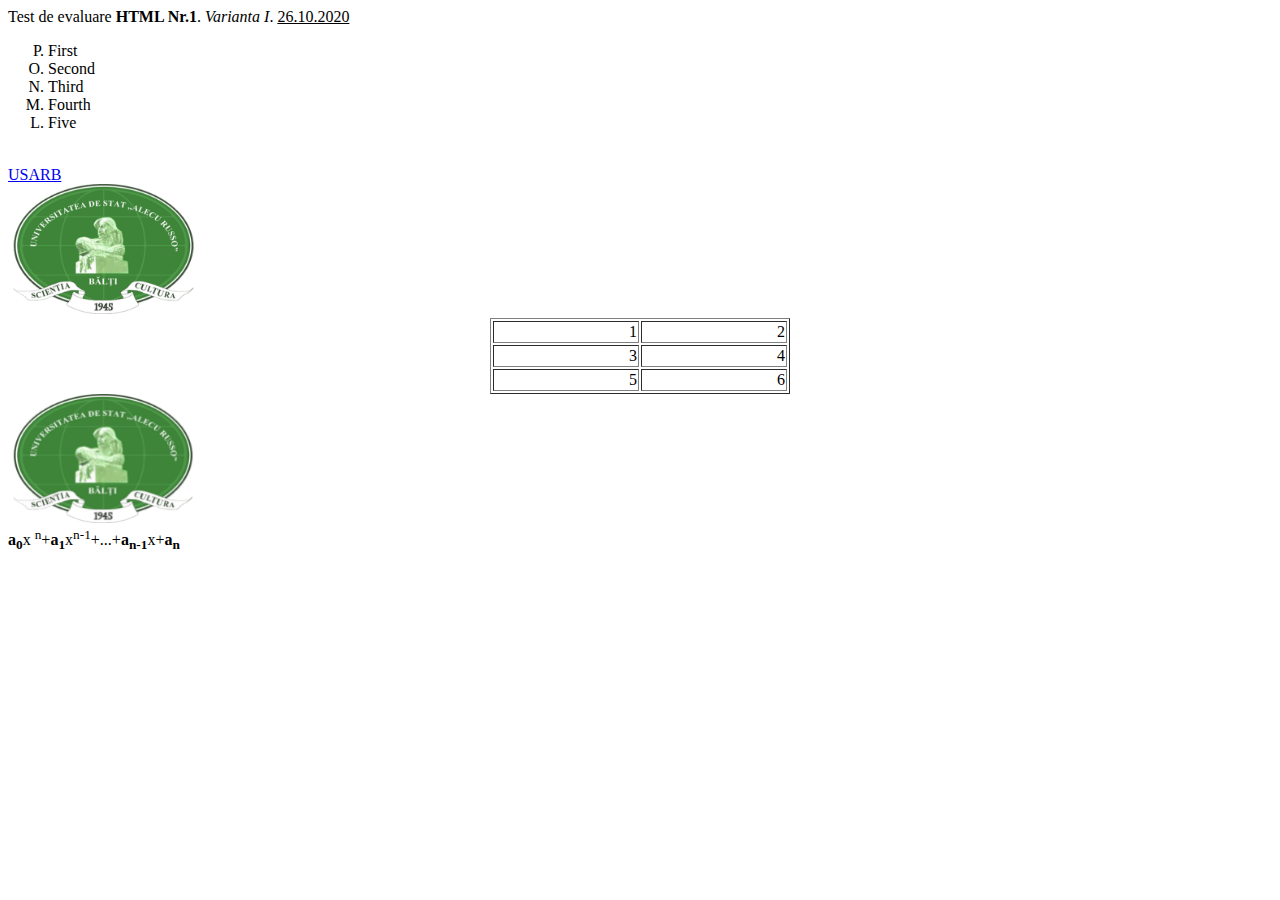
<file: index.html>
<!DOCTYPE html>
<html lang="en">
<head>
    <meta charset="UTF-8">
    <meta name="viewport" content="width=device-width, initial-scale=1.0">
    <title>Lucrare de control. Varianta I</title>
</head>
<body>
    Test de evaluare <strong>HTML Nr.1</strong>. <em>Varianta I</em>. <u>26.10.2020</u> <br>
    <ol type="A" reversed start="16">
        <li>First</li>
        <li>Second</li>
        <li>Third</li>
        <li>Fourth</li>
        <li>Five</li>
    </ol>
    <br>
    <a href="http://usarb.md" target="_blank">USARB</a>
    <br>
    <a href="http://orar.usarb.md"><img src="img/logo_usarb_new.png" alt="logo"></a>
    <br>
    <table border="1" align="center" width="300">
        <tr align="right">
            <td>1</td>
            <td>2</td>
        </tr>
        <tr align="right">
            <td>3</td>
            <td>4</td>
        </tr>
        <tr align="right">
            <td>5</td>
            <td>6</td>
        </tr>
    </table>
    <img src="img/logo_usarb_new.png" alt="Aceasta este o imagine" width="15%">
    <br>
    <strong> a<sub>0</sub></strong>x <sup>n</sup>+<strong>a<sub>1</sub></strong>x<sup>n-1</sup>+...+<strong>a<sub>n-1</sub></strong>x+<strong>a<sub>n</sub></strong>
    
</body>
</html>
</file>
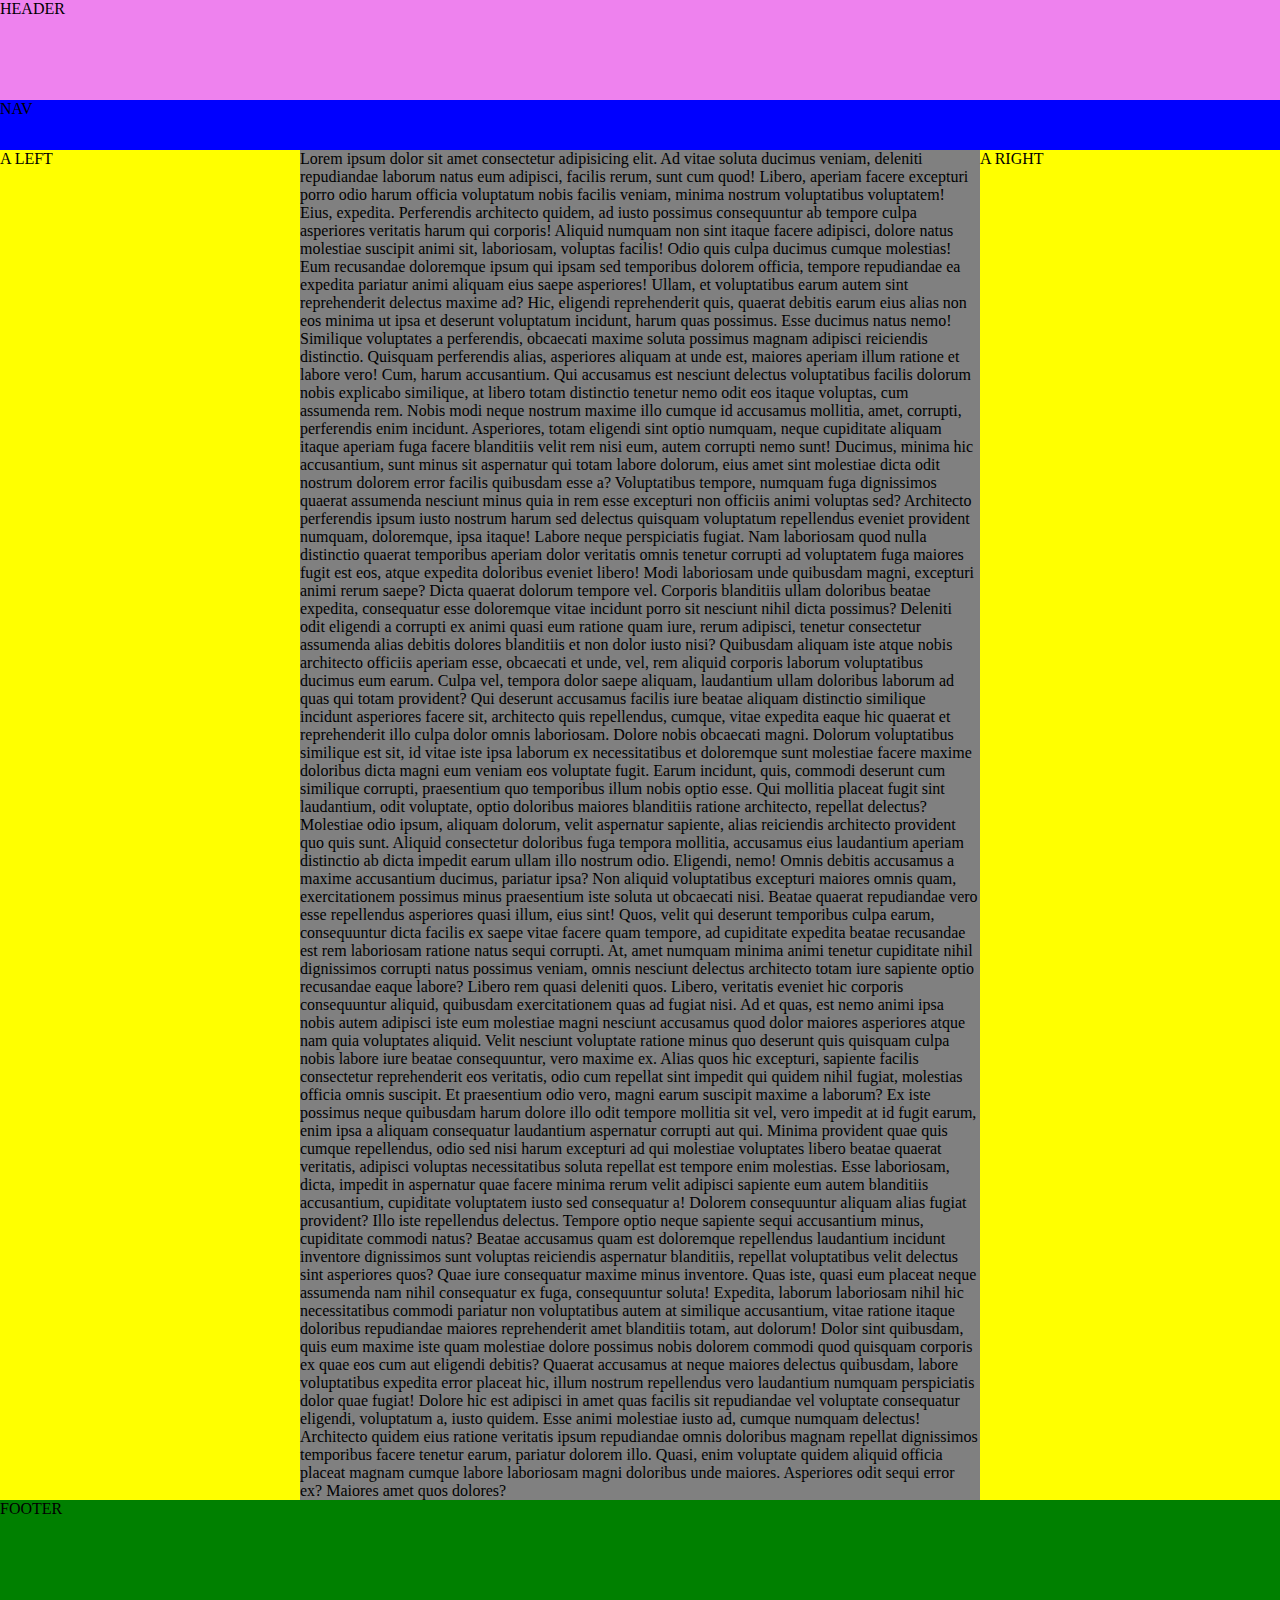
<file: css. grid/index.html>
<!DOCTYPE html>
<html lang="en">
<head>
    <meta charset="UTF-8">
    <meta name="viewport" content="width=device-width, initial-scale=1.0">
    <title>Document</title>
    <link rel="stylesheet" href="style.css">
</head>
<body>
    <header>HEADER</header>
    <nav>NAV</nav>
    <aside id="aleft">A LEFT</aside>
    <section>
        Lorem ipsum dolor sit amet consectetur adipisicing elit. Ad vitae soluta ducimus veniam, deleniti repudiandae laborum natus eum adipisci, facilis rerum, sunt cum quod! Libero, aperiam facere excepturi porro odio harum officia voluptatum nobis facilis veniam, minima nostrum voluptatibus voluptatem! Eius, expedita. Perferendis architecto quidem, ad iusto possimus consequuntur ab tempore culpa asperiores veritatis harum qui corporis! Aliquid numquam non sint itaque facere adipisci, dolore natus molestiae suscipit animi sit, laboriosam, voluptas facilis! Odio quis culpa ducimus cumque molestias! Eum recusandae doloremque ipsum qui ipsam sed temporibus dolorem officia, tempore repudiandae ea expedita pariatur animi aliquam eius saepe asperiores! Ullam, et voluptatibus earum autem sint reprehenderit delectus maxime ad? Hic, eligendi reprehenderit quis, quaerat debitis earum eius alias non eos minima ut ipsa et deserunt voluptatum incidunt, harum quas possimus. Esse ducimus natus nemo! Similique voluptates a perferendis, obcaecati maxime soluta possimus magnam adipisci reiciendis distinctio. Quisquam perferendis alias, asperiores aliquam at unde est, maiores aperiam illum ratione et labore vero! Cum, harum accusantium. Qui accusamus est nesciunt delectus voluptatibus facilis dolorum nobis explicabo similique, at libero totam distinctio tenetur nemo odit eos itaque voluptas, cum assumenda rem. Nobis modi neque nostrum maxime illo cumque id accusamus mollitia, amet, corrupti, perferendis enim incidunt. Asperiores, totam eligendi sint optio numquam, neque cupiditate aliquam itaque aperiam fuga facere blanditiis velit rem nisi eum, autem corrupti nemo sunt! Ducimus, minima hic accusantium, sunt minus sit aspernatur qui totam labore dolorum, eius amet sint molestiae dicta odit nostrum dolorem error facilis quibusdam esse a? Voluptatibus tempore, numquam fuga dignissimos quaerat assumenda nesciunt minus quia in rem esse excepturi non officiis animi voluptas sed? Architecto perferendis ipsum iusto nostrum harum sed delectus quisquam voluptatum repellendus eveniet provident numquam, doloremque, ipsa itaque! Labore neque perspiciatis fugiat. Nam laboriosam quod nulla distinctio quaerat temporibus aperiam dolor veritatis omnis tenetur corrupti ad voluptatem fuga maiores fugit est eos, atque expedita doloribus eveniet libero! Modi laboriosam unde quibusdam magni, excepturi animi rerum saepe? Dicta quaerat dolorum tempore vel. Corporis blanditiis ullam doloribus beatae expedita, consequatur esse doloremque vitae incidunt porro sit nesciunt nihil dicta possimus? Deleniti odit eligendi a corrupti ex animi quasi eum ratione quam iure, rerum adipisci, tenetur consectetur assumenda alias debitis dolores blanditiis et non dolor iusto nisi? Quibusdam aliquam iste atque nobis architecto officiis aperiam esse, obcaecati et unde, vel, rem aliquid corporis laborum voluptatibus ducimus eum earum. Culpa vel, tempora dolor saepe aliquam, laudantium ullam doloribus laborum ad quas qui totam provident? Qui deserunt accusamus facilis iure beatae aliquam distinctio similique incidunt asperiores facere sit, architecto quis repellendus, cumque, vitae expedita eaque hic quaerat et reprehenderit illo culpa dolor omnis laboriosam. Dolore nobis obcaecati magni. Dolorum voluptatibus similique est sit, id vitae iste ipsa laborum ex necessitatibus et doloremque sunt molestiae facere maxime doloribus dicta magni eum veniam eos voluptate fugit. Earum incidunt, quis, commodi deserunt cum similique corrupti, praesentium quo temporibus illum nobis optio esse. Qui mollitia placeat fugit sint laudantium, odit voluptate, optio doloribus maiores blanditiis ratione architecto, repellat delectus? Molestiae odio ipsum, aliquam dolorum, velit aspernatur sapiente, alias reiciendis architecto provident quo quis sunt. Aliquid consectetur doloribus fuga tempora mollitia, accusamus eius laudantium aperiam distinctio ab dicta impedit earum ullam illo nostrum odio. Eligendi, nemo! Omnis debitis accusamus a maxime accusantium ducimus, pariatur ipsa? Non aliquid voluptatibus excepturi maiores omnis quam, exercitationem possimus minus praesentium iste soluta ut obcaecati nisi. Beatae quaerat repudiandae vero esse repellendus asperiores quasi illum, eius sint! Quos, velit qui deserunt temporibus culpa earum, consequuntur dicta facilis ex saepe vitae facere quam tempore, ad cupiditate expedita beatae recusandae est rem laboriosam ratione natus sequi corrupti. At, amet numquam minima animi tenetur cupiditate nihil dignissimos corrupti natus possimus veniam, omnis nesciunt delectus architecto totam iure sapiente optio recusandae eaque labore? Libero rem quasi deleniti quos. Libero, veritatis eveniet hic corporis consequuntur aliquid, quibusdam exercitationem quas ad fugiat nisi. Ad et quas, est nemo animi ipsa nobis autem adipisci iste eum molestiae magni nesciunt accusamus quod dolor maiores asperiores atque nam quia voluptates aliquid. Velit nesciunt voluptate ratione minus quo deserunt quis quisquam culpa nobis labore iure beatae consequuntur, vero maxime ex. Alias quos hic excepturi, sapiente facilis consectetur reprehenderit eos veritatis, odio cum repellat sint impedit qui quidem nihil fugiat, molestias officia omnis suscipit. Et praesentium odio vero, magni earum suscipit maxime a laborum? Ex iste possimus neque quibusdam harum dolore illo odit tempore mollitia sit vel, vero impedit at id fugit earum, enim ipsa a aliquam consequatur laudantium aspernatur corrupti aut qui. Minima provident quae quis cumque repellendus, odio sed nisi harum excepturi ad qui molestiae voluptates libero beatae quaerat veritatis, adipisci voluptas necessitatibus soluta repellat est tempore enim molestias. Esse laboriosam, dicta, impedit in aspernatur quae facere minima rerum velit adipisci sapiente eum autem blanditiis accusantium, cupiditate voluptatem iusto sed consequatur a! Dolorem consequuntur aliquam alias fugiat provident? Illo iste repellendus delectus. Tempore optio neque sapiente sequi accusantium minus, cupiditate commodi natus? Beatae accusamus quam est doloremque repellendus laudantium incidunt inventore dignissimos sunt voluptas reiciendis aspernatur blanditiis, repellat voluptatibus velit delectus sint asperiores quos? Quae iure consequatur maxime minus inventore. Quas iste, quasi eum placeat neque assumenda nam nihil consequatur ex fuga, consequuntur soluta! Expedita, laborum laboriosam nihil hic necessitatibus commodi pariatur non voluptatibus autem at similique accusantium, vitae ratione itaque doloribus repudiandae maiores reprehenderit amet blanditiis totam, aut dolorum! Dolor sint quibusdam, quis eum maxime iste quam molestiae dolore possimus nobis dolorem commodi quod quisquam corporis ex quae eos cum aut eligendi debitis? Quaerat accusamus at neque maiores delectus quibusdam, labore voluptatibus expedita error placeat hic, illum nostrum repellendus vero laudantium numquam perspiciatis dolor quae fugiat! Dolore hic est adipisci in amet quas facilis sit repudiandae vel voluptate consequatur eligendi, voluptatum a, iusto quidem. Esse animi molestiae iusto ad, cumque numquam delectus! Architecto quidem eius ratione veritatis ipsum repudiandae omnis doloribus magnam repellat dignissimos temporibus facere tenetur earum, pariatur dolorem illo. Quasi, enim voluptate quidem aliquid officia placeat magnam cumque labore laboriosam magni doloribus unde maiores. Asperiores odit sequi error ex? Maiores amet quos dolores?
    </section>
    <aside id="aright">A RIGHT</aside>
    <footer>FOOTER</footer>
</body>
</html>
</file>
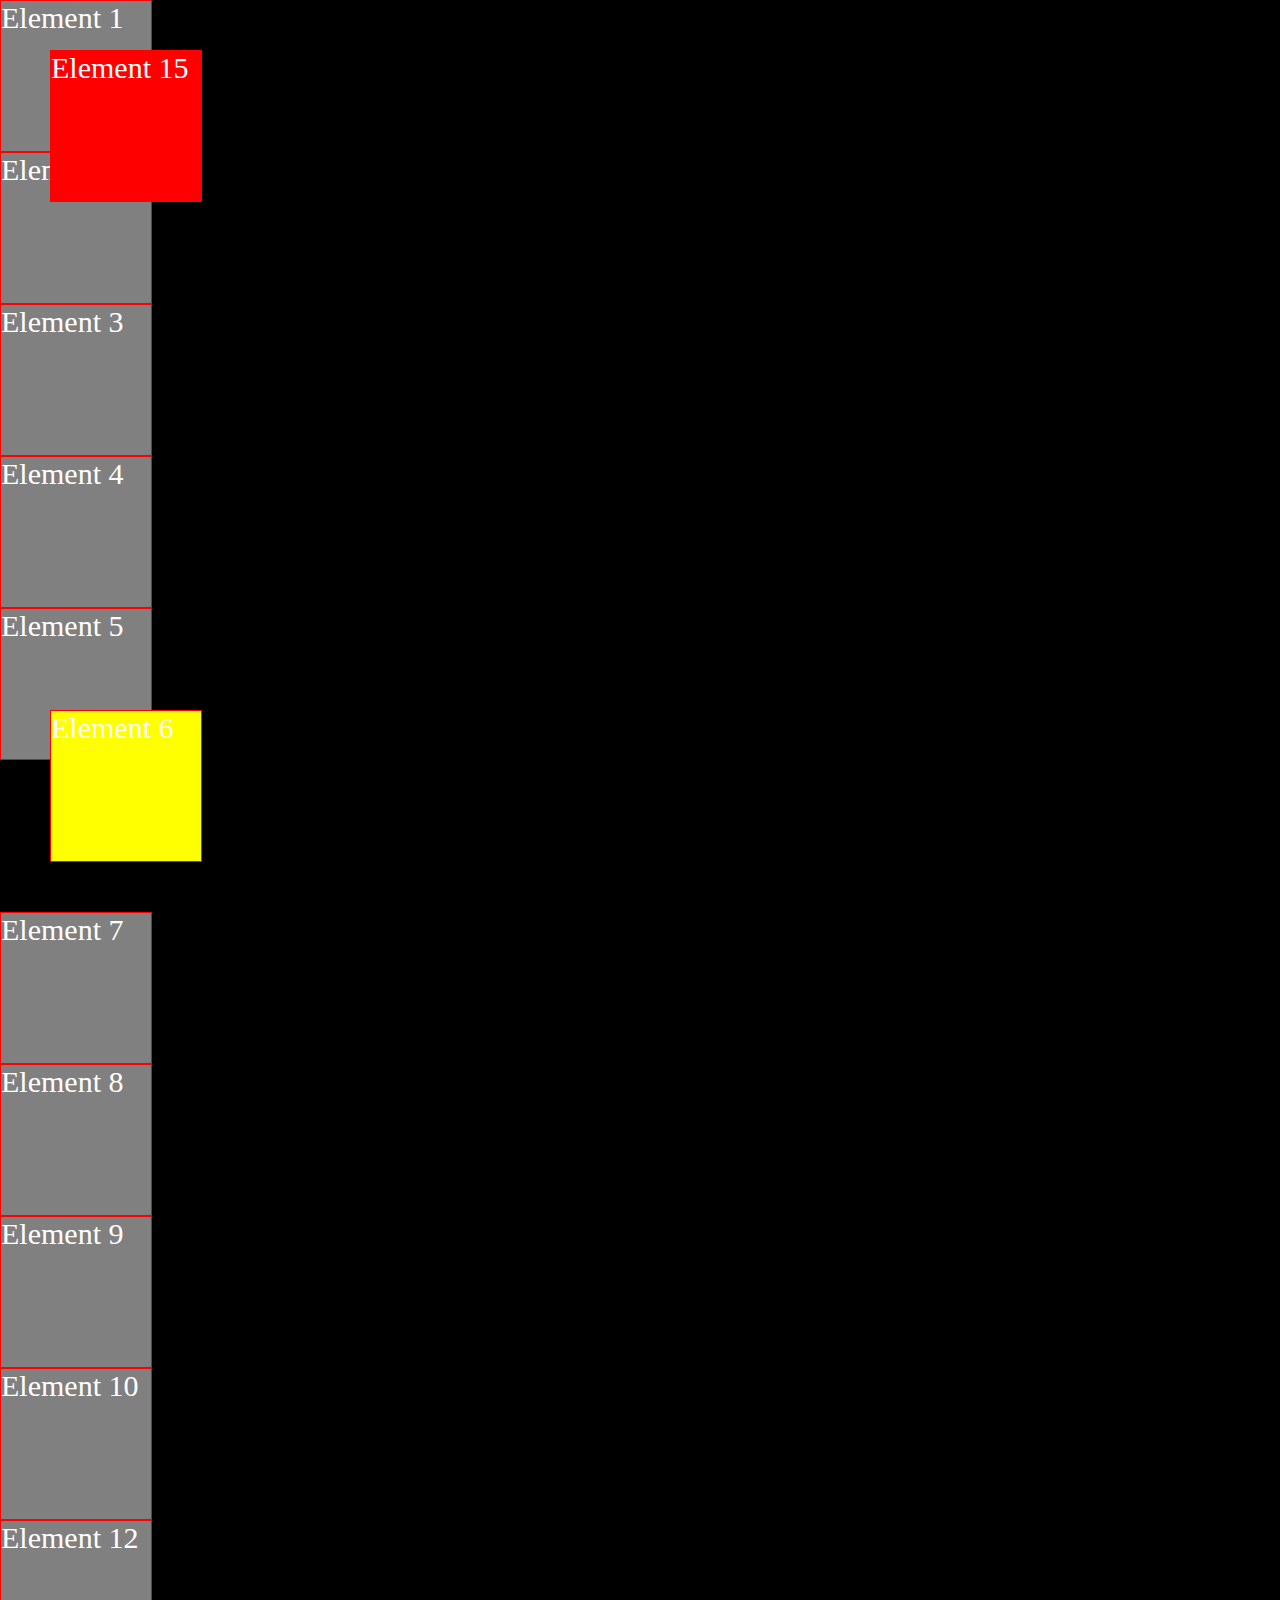
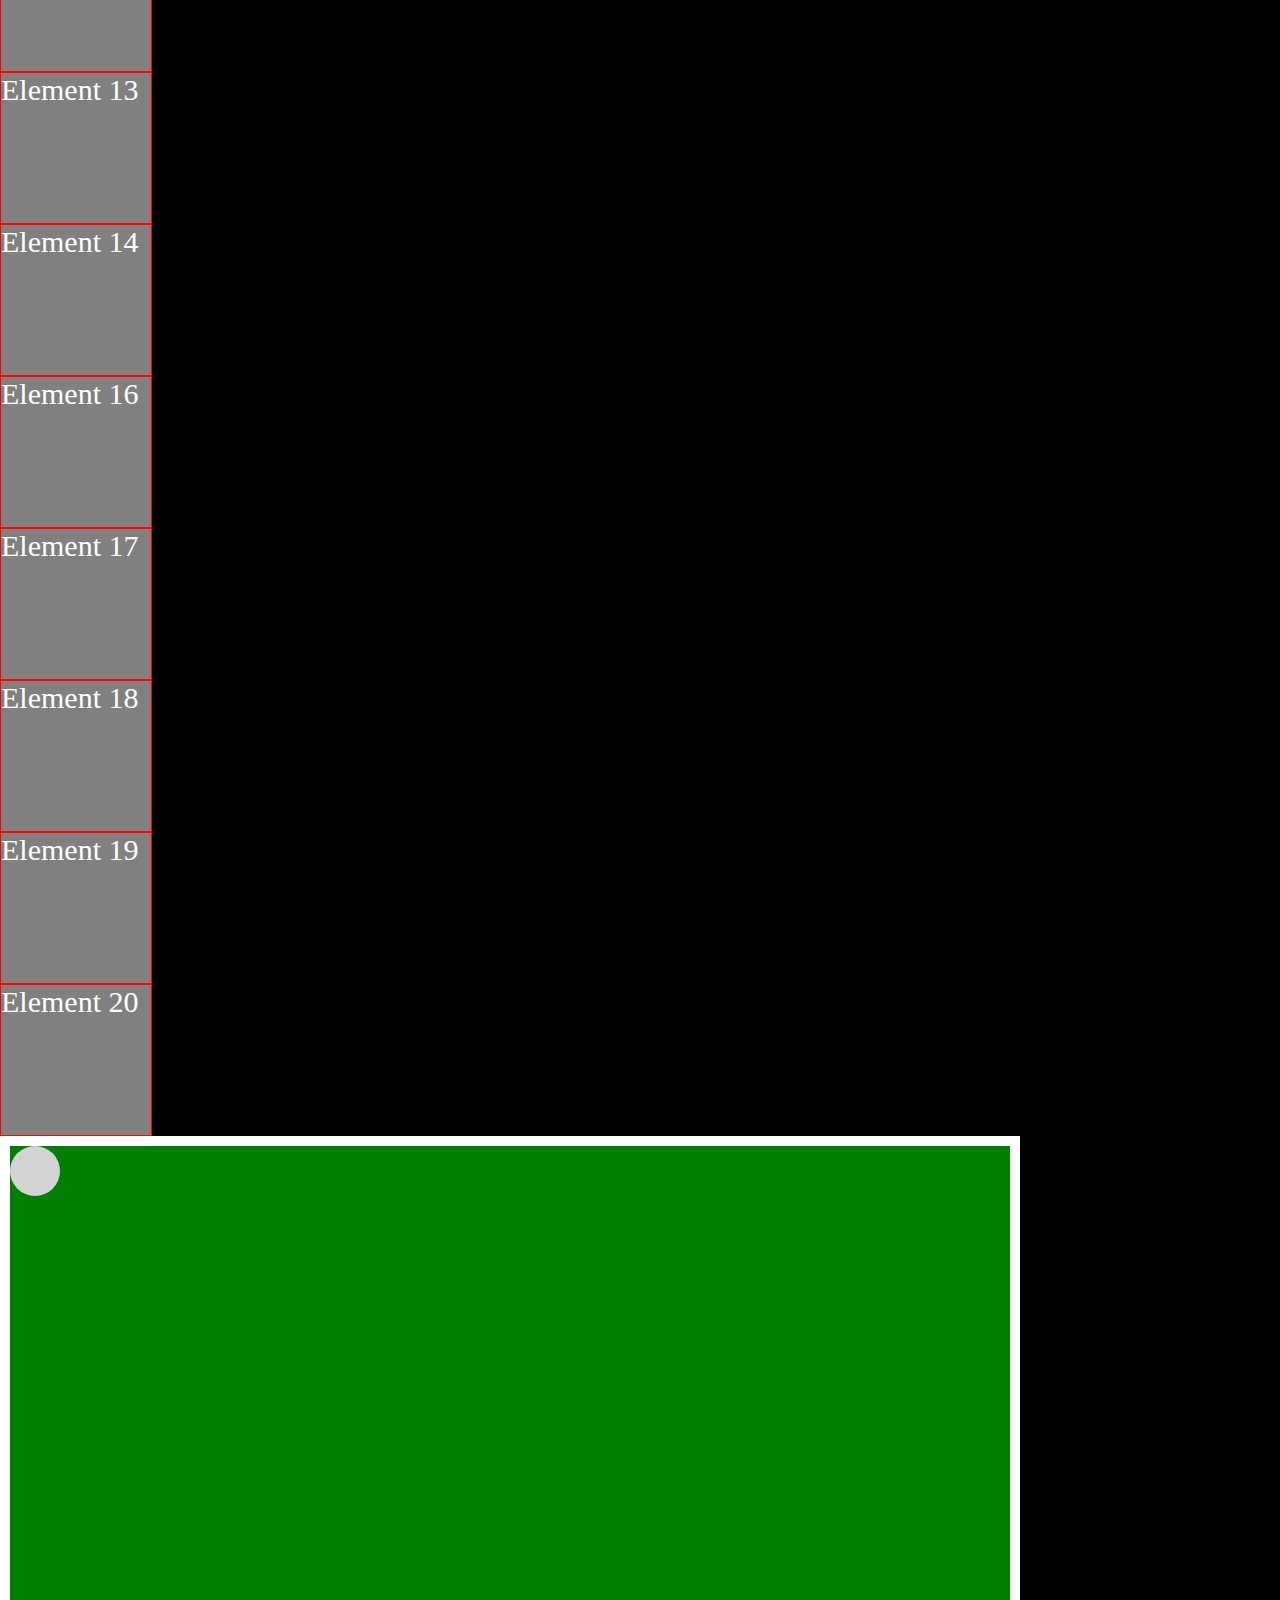
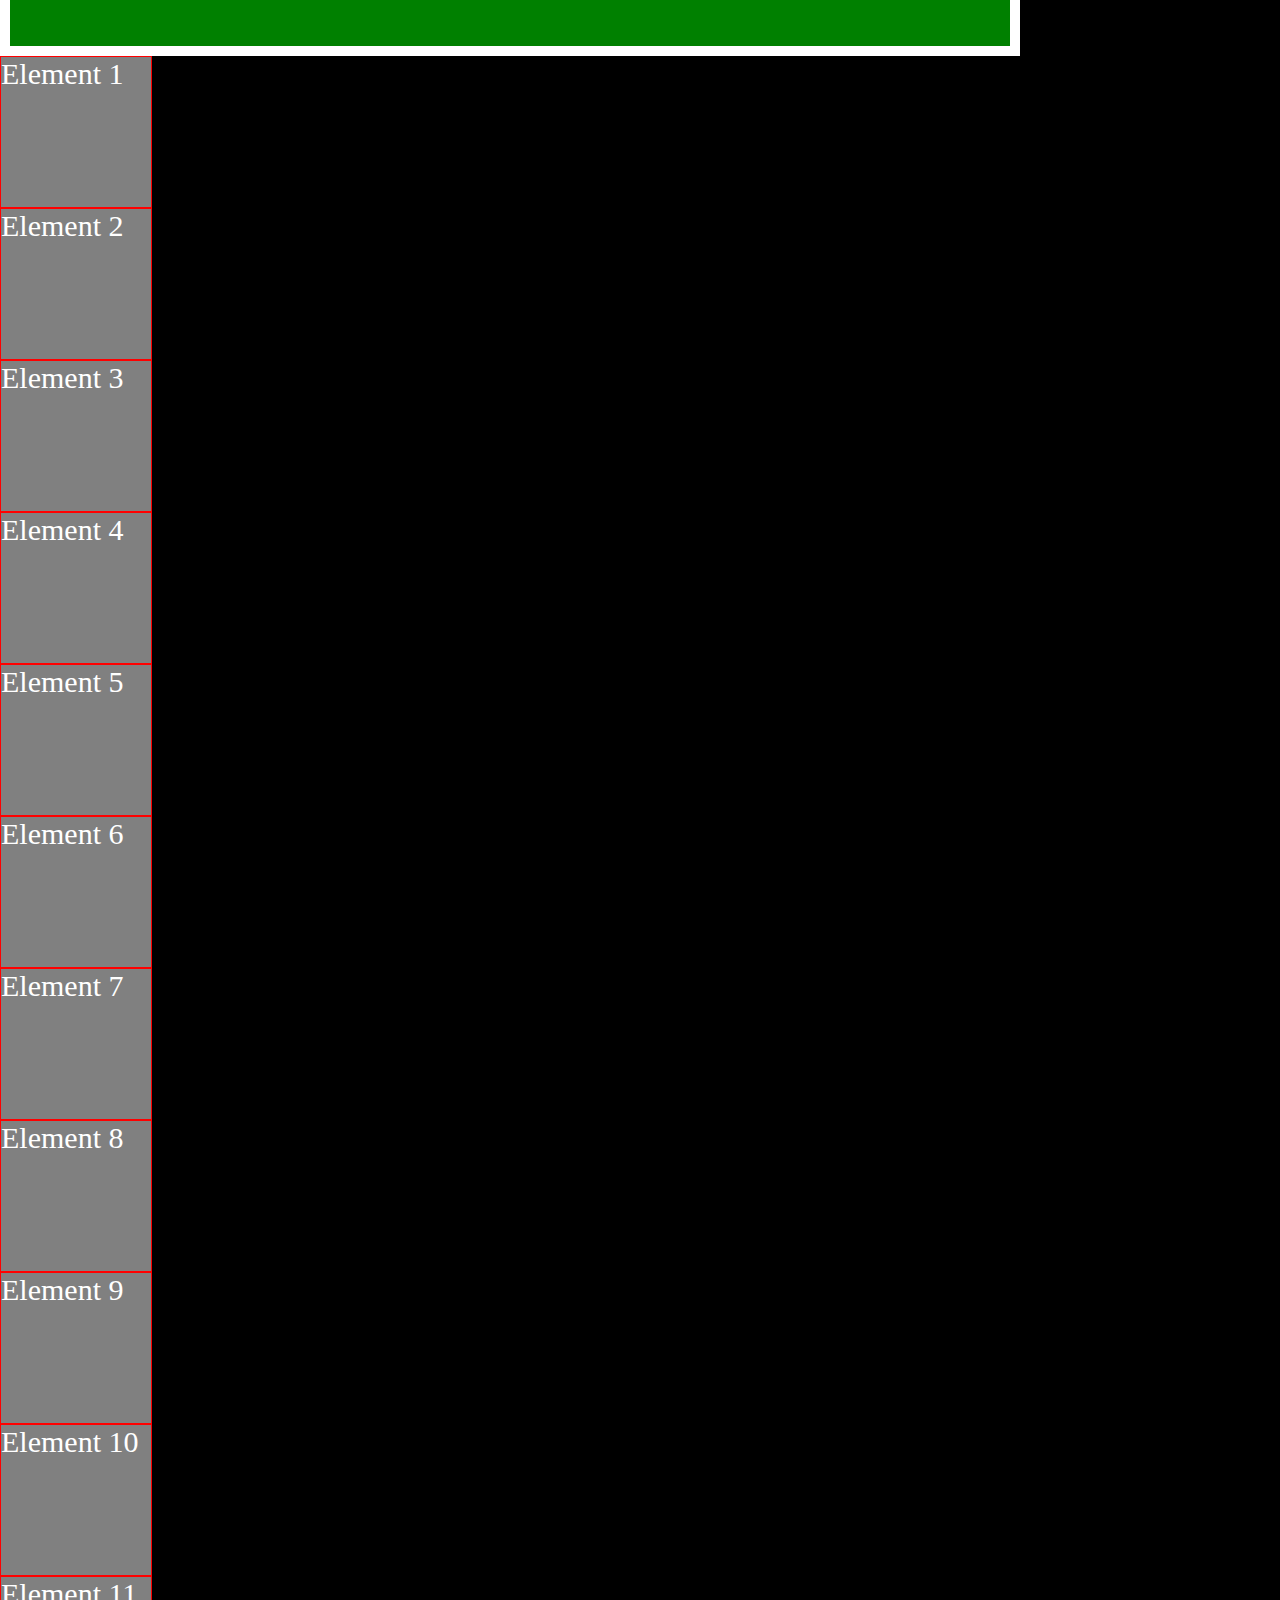
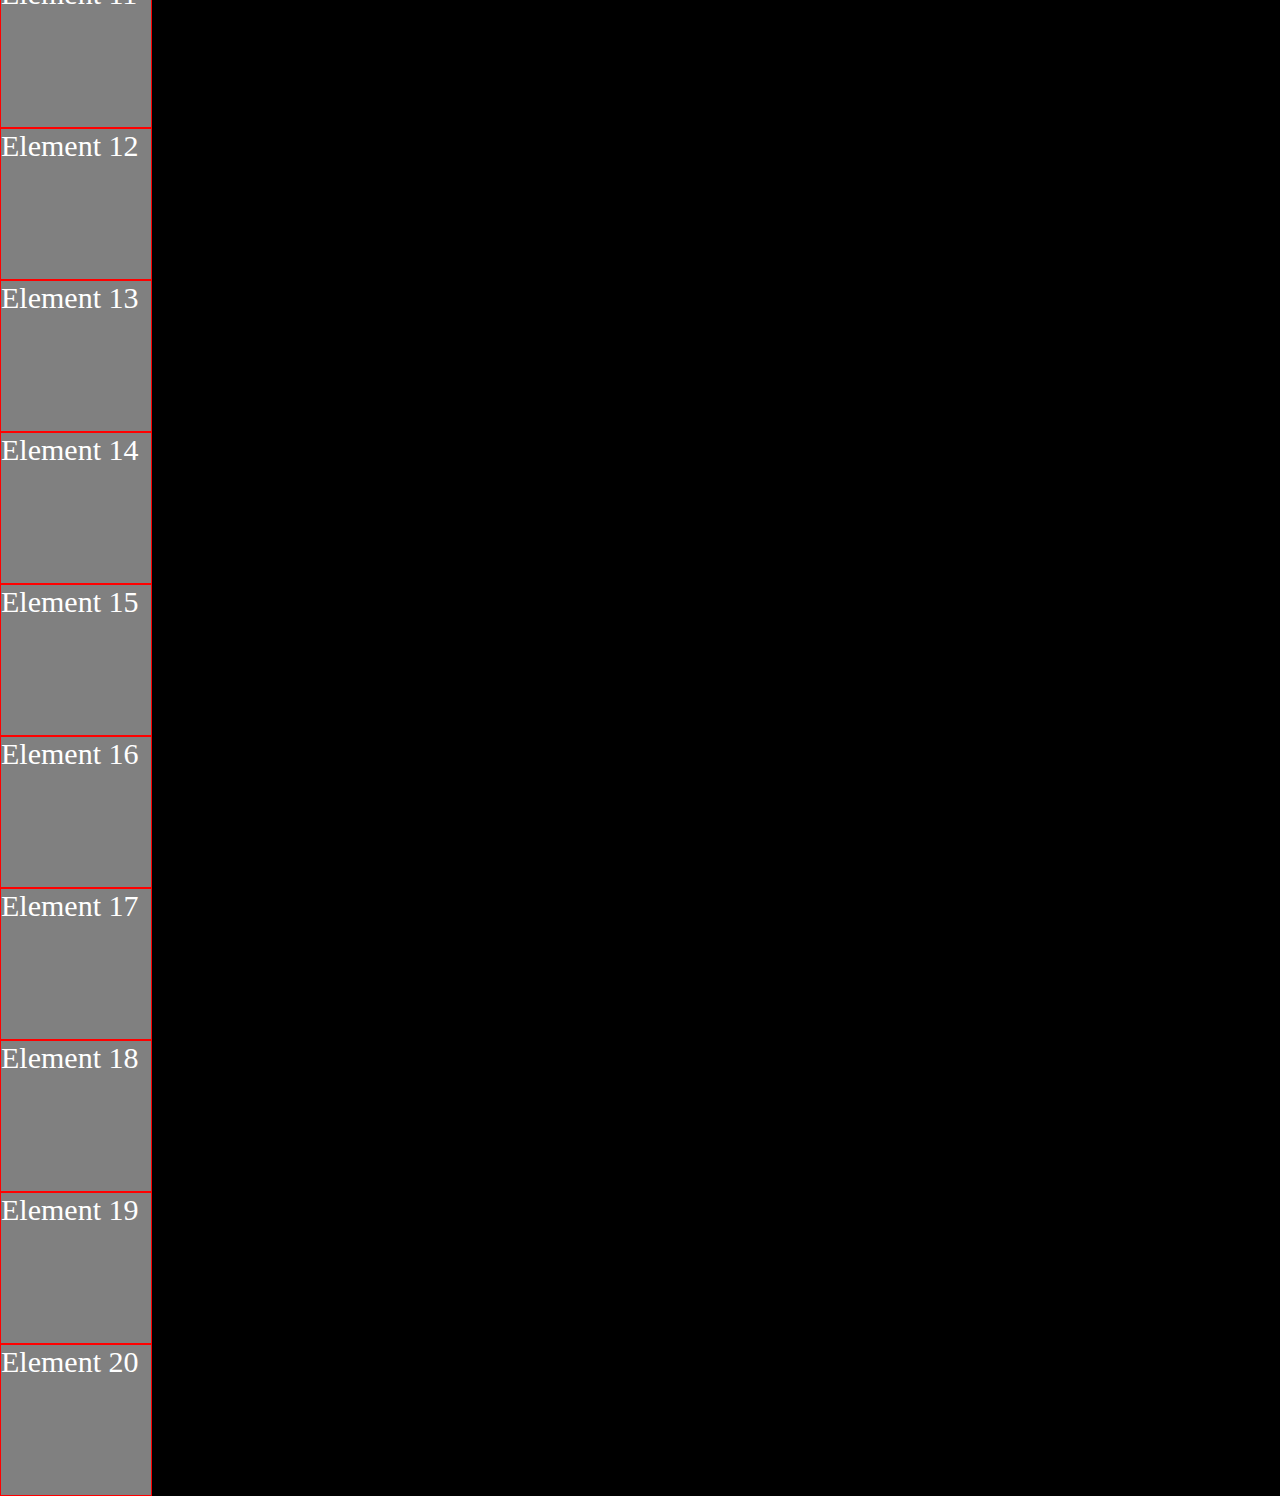
<file: css.position/index.html>
<!DOCTYPE html>
<html lang="en">
<head>
    <meta charset="UTF-8">
    <meta name="viewport" content="width=device-width, initial-scale=1.0">
    <title>Document</title>
    <link rel="stylesheet" href="style.css">
</head>
<body>
    <div class="element">Element 1</div>
    <div class="element">Element 2</div>
    <div class="element">Element 3</div>
    <div class="element">Element 4</div>
    <div class="element">Element 5</div>
    <div class="element" id="position-relative">Element 6</div>
    <div class="element">Element 7</div>
    <div class="element">Element 8</div>
    <div class="element">Element 9</div>
    <div class="element">Element 10</div>
    <div class="element" id="position-absolute">Element 11</div>
    <div class="element">Element 12</div>
    <div class="element">Element 13</div>
    <div class="element">Element 14</div>
    <div class="element" id="position-fixed">Element 15</div>
    <div class="element">Element 16</div>
    <div class="element">Element 17</div>
    <div class="element">Element 18</div>
    <div class="element">Element 19</div>
    <div class="element">Element 20</div>

    <div id="field">
        <div id="ball"></div>
    </div>

    <div class="element">Element 1</div>
    <div class="element">Element 2</div>
    <div class="element">Element 3</div>
    <div class="element">Element 4</div>
    <div class="element">Element 5</div>
    <div class="element">Element 6</div>
    <div class="element">Element 7</div>
    <div class="element">Element 8</div>
    <div class="element">Element 9</div>
    <div class="element">Element 10</div>
    <div class="element">Element 11</div>
    <div class="element">Element 12</div>
    <div class="element">Element 13</div>
    <div class="element">Element 14</div>
    <div class="element">Element 15</div>
    <div class="element">Element 16</div>
    <div class="element">Element 17</div>
    <div class="element">Element 18</div>
    <div class="element">Element 19</div>
    <div class="element">Element 20</div>
</body>
</html>
</file>
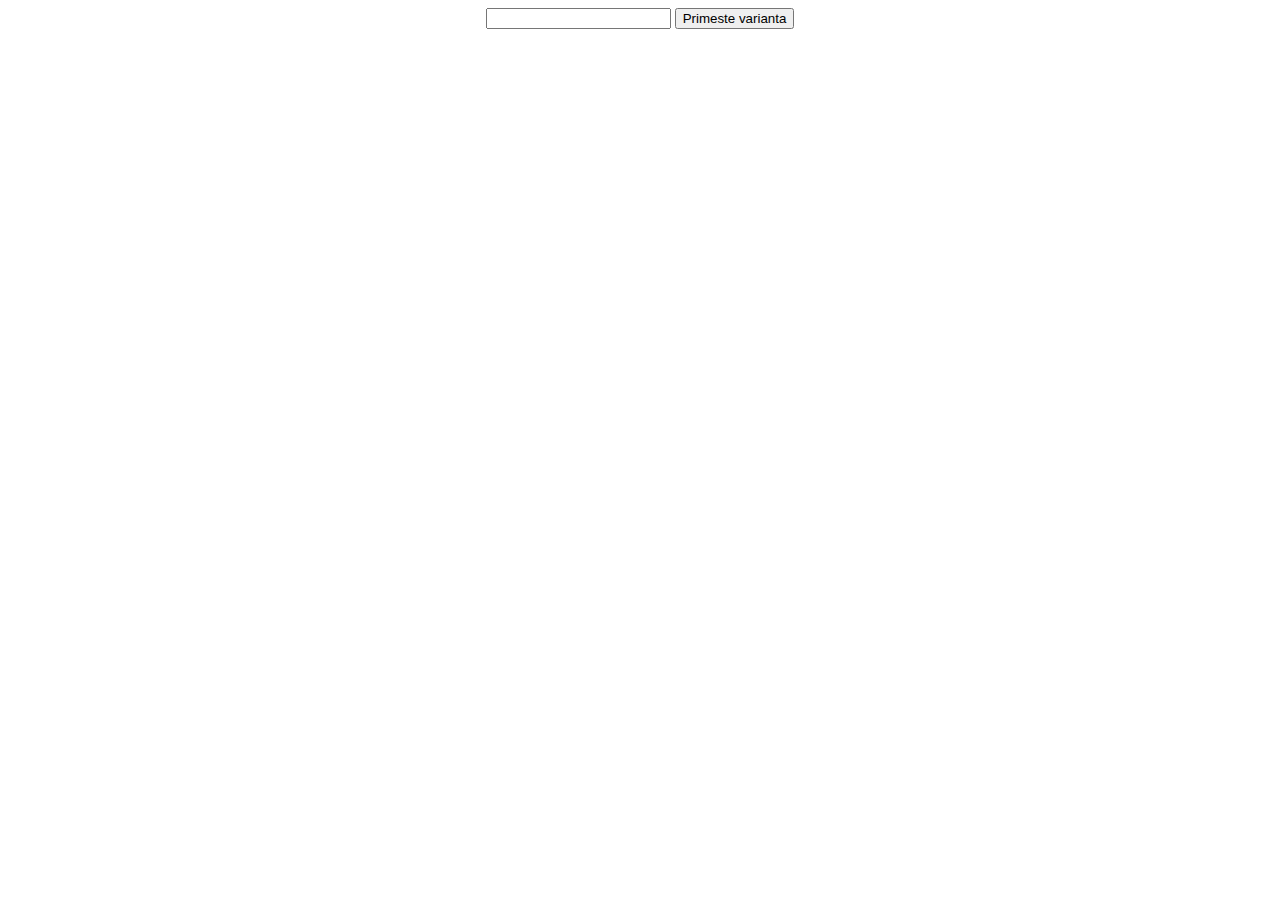
<file: index copy.html>
<!DOCTYPE html>
<html lang="en">

<head>
    <meta charset="UTF-8">
    <meta name="viewport" content="width=device-width, initial-scale=1.0">
    <title>Lucrare de control HTML</title>
</head>

<body>
    <div id="input" style="text-align: center;">
        <input id="name">
        <button id="getBtn">Primeste varianta</button>
    </div>
    <div id="output" style="text-align: center;  display: none;">
        Accesati linkul de mai jos <br>
        <a href="#" id="result" target="_blank">Open file</a>
    </div>

    <script language="javascript">
        document.getElementById("getBtn").addEventListener("click", () => {
            let nameTofind = document.getElementById("name").value.trim();
            nameTofind = nameTofind.replace("  ", " ");
            let nameTofindNoDiacritics = nameTofind.replace("ă", "a");
            nameTofindNoDiacritics = nameTofindNoDiacritics.replace("î", "i");
            nameTofindNoDiacritics = nameTofindNoDiacritics.replace("ș", "s");
            nameTofindNoDiacritics = nameTofindNoDiacritics.replace("ț", "t");
            const result = students.filter(el => 
                el.name.toLowerCase() === nameTofind.toLowerCase() || 
                el.name.toLowerCase() === nameTofindNoDiacritics.toLowerCase()
            )[0]
            if (result) {
                //alert(nameTofind + " rezolva varianta " + result.option);
                document.getElementById("result").href = links[result.option - 1];
                document.getElementById("input").style.display = 'none';
                document.getElementById("output").style.display = 'block';
            } else {
                document.getElementById("input").style.display = 'block';
                document.getElementById("output").style.display = 'none';
                alert("Numele nu a fost gasit");
            }
        });

        const links = [
            "https://docs.google.com/document/d/1vdZt7AtjOfap3K9z3zkqMx5HQVZekKzDlvfBx2HK8Jw/edit?usp=sharing",
            "https://docs.google.com/document/d/1FZCd9QvTMNsLMsWXsQushIp7jKIGNe-Xgr3JUb87vNQ/edit?usp=sharing",
            "https://docs.google.com/document/d/1LFemWnWtx8hLdw5wcx7dbgYTlanidcUKYre3mCwzq2I/edit?usp=sharing",
            "https://docs.google.com/document/d/1ueHP3xvyBccysnwl0yKagwD_okJNZRSD9CHEb7cDu44/edit?usp=sharing"
        ];
        const students = [
            {
                name: "Crasnojon Nicoleta",
                option: 2
            },
            {
                name: "Danila Alexandru",
                option: 4
            },
            {
                name: "Darie Cristian",
                option: 3
            },
            {
                name: "Garbar Olga",
                option: 1
            },
            {
                name: "Gavris Vladislav",
                option: 1
            },
            {
                name: "Girbu Ion",
                option: 3
            },
            {
                name: "Jiganov Andrei",
                option: 4
            },
            {
                name: "Lunic Pintilie",
                option: 2
            },
            {
                name: "Nenescu Sergiu",
                option: 2
            },
            {
                name: "Porcescu Dmitri",
                option: 3
            },
            {
                name: "Pricop Ana",
                option: 1
            },
            {
                name: "Roman Radion",
                option: 4
            },
            {
                name: "Sochirca Roman",
                option: 4
            },
            {
                name: "Stoian Iulia",
                option: 1
            },
            {
                name: "Surujiu Valeriu",
                option: 3
            },
            {
                name: "Vrabii Valentin",
                option: 2
            },
            {
                name: "Balan Silvian",
                option: 3
            },
            {
                name: "Bodnari Roman",
                option: 4
            },
            {
                name: "Burlaca Valentina",
                option: 1
            },
            {
                name: "Cabac Valeria",
                option: 2
            },
            {
                name: "Cazacu-Condrat Dumitru",
                option: 1
            },
            {
                name: "Ceban Catalin",
                option: 2
            },
            {
                name: "Cernetchi Pavel",
                option: 3
            },
            {
                name: "Cojocaru Liviu",
                option: 4
            },
            {
                name: "Colesnic Iulian",
                option: 3
            },
            {
                name: "Amoasii David",
                option: 1
            },
            {
                name: "Gusan Veronica",
                option: 4
            },
            {
                name: "Nicolaiciuc Anastasia",
                option: 2
            },
            {
                name: "Orosciuc Ana",
                option: 1
            },
            {
                name: "Raileanu Dina",
                option: 3
            }
        ];
    </script>
</body>

</html>
</file>
<file: css. grid/style.css>
body{
    display: grid;
    grid-template-columns:300px auto 300px;
    grid-template-rows: 100px 50px auto 100px;
    grid-template-areas: 
    "header header header"
    "nav nav nav"
    "aleft section aright"
    "footer footer footer"
    ;
    margin: 0;
    padding: 0;
}

header{
    background-color: violet;
    grid-area: header;
}

nav{
    background-color: blue;
    grid-area: nav;
    position: sticky;
    top: 0px;
    width: 100%;
    height: 50px;
}

aside{
    background-color: yellow;
}

aside#aleft{
    grid-area: aleft;
}

aside#aright{
    grid-area: aright;
}

section{
    background-color: grey;
    grid-area: section;
}

footer{
    background-color: green;
    grid-area: footer;
}
</file>
<file: css.position/style.css>
body{
    padding: 0;
    margin: 0;
    background: black;
}

.element{
    width: 150px;
    height: 150px;
    border: 1px solid red;
    background-color: grey;
    position: static;
    font-size: 30px;
    color: white;
}

#position-relative{
    position: relative;
    background-color:yellow;
    left: 50px;
    top: -50px;
}

#position-absolute{
    position: absolute;
    background-color:green;
    left: 50px;
    top: 50px;
}

#position-fixed{
    position: fixed;
    background-color:red;
    left: 50px;
    top: 50px;
}


#field{
    background: green;
    height: 500px;
    width: 1000px;
    border: 10px solid white;
}

#ball{
    width: 50px;
    height: 50px;
    background-color: lightgrey;
    border-radius: 50%;
    position: sticky;
    top: 150px;
}
</file>
